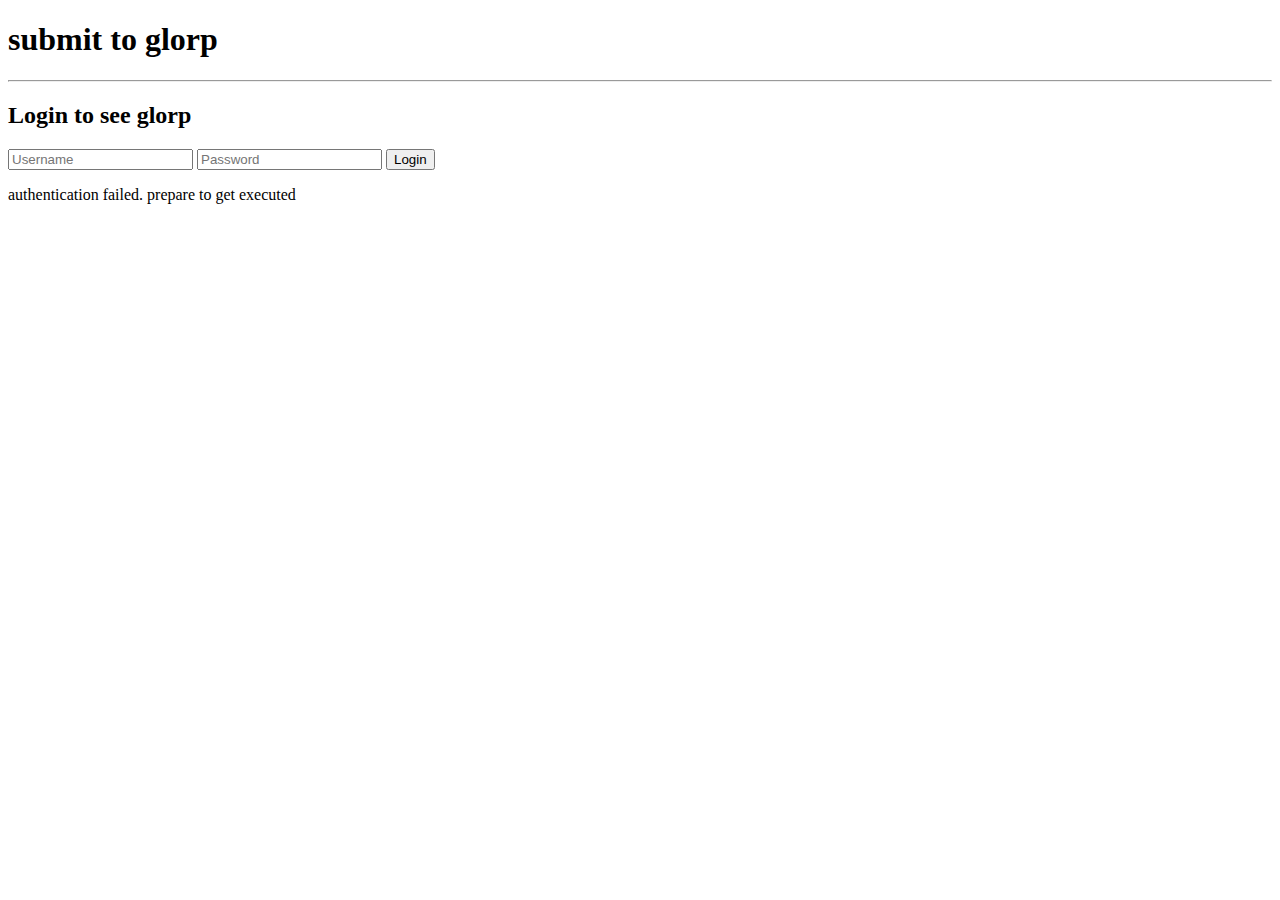
<file: login.html>
<!DOCTYPE html>
<html lang="en">
<head>
    <meta charset="UTF-8">
    <meta name="viewport" content="width=device-width, initial-scale=1.0">
    <title>Login Page</title>
</head>
<body>
    <div class="loginForm">
        <h1>submit to glorp</h1>
        <hr>
        <h2>Login to see glorp</h2>
        <form id="loginForm" method="post">
            <input type="text" id="username" placeholder="Username" required>
            <input type="password" id="password" placeholder="Password" required>
            <button type="submit">Login</button>
        </form>

        <p id="error-msg" class="hidden">authentication failed. prepare to get executed</p>
    </div>

    <script src="login.js"></script>
</body>
</html>
</file>
